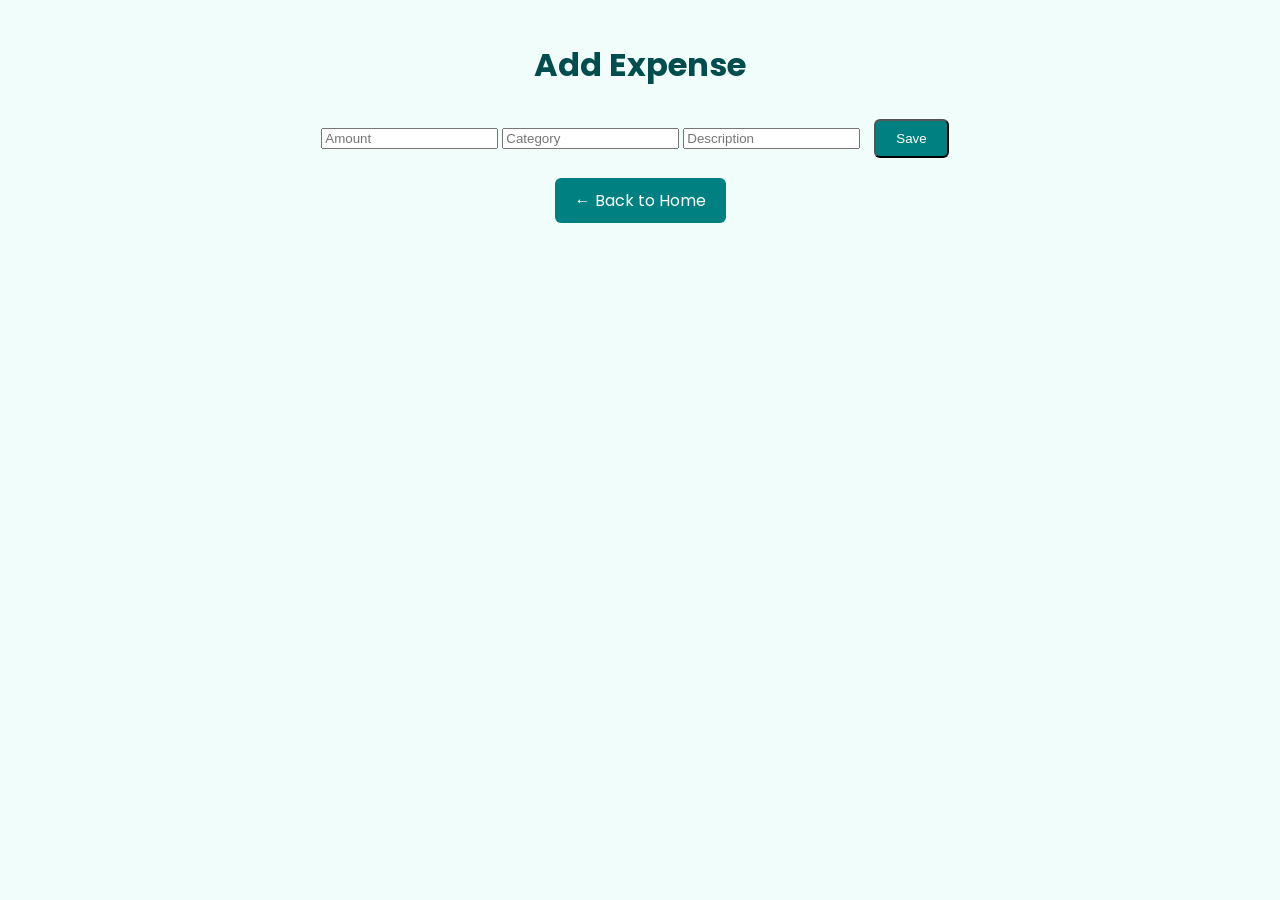
<file: add_expense.html>
<!DOCTYPE html>
<html>

<head>
    <title>Add Expense</title>
    <link rel="stylesheet" href="styles.css">
    <link href="https://fonts.googleapis.com/css2?family=Poppins:wght@400;600&display=swap" rel="stylesheet">
</head>

<body>
    <div class="container">
        <h1>Add Expense</h1>
        <form class="form">
            <input type="number" step="0.01" name="amount" placeholder="Amount" required>
            <input type="text" name="category" placeholder="Category" required>
            <input type="text" name="description" placeholder="Description">
            <button type="submit" class="btn">Save</button>
        </form>
        <a href="index.html" class="btn back">← Back to Home</a>
    </div>
</body>

</html>
</file>
<file: styles.css>
:root {
    --bg-color: #f0fdfa;
    --text-color: #004d4d;
    --card-bg: #ffffff;
    --accent: #008080;
    --accent-hover: #006666;
}

body.dark {
    --bg-color: #002b2b;
    --text-color: #e0f7f7;
    --card-bg: #004040;
    --accent: #00cccc;
    --accent-hover: #009999;
}

body {
    font-family: 'Poppins', sans-serif;
    background: var(--bg-color);
    color: var(--text-color);
    margin: 0;
    padding: 0;
    text-align: center;
    transition: background 0.3s ease, color 0.3s ease;
}

.container {
    width: 90%;
    margin: auto;
    padding: 20px;
}

h1 {
    margin-bottom: 20px;
}

h2 {
    margin: 15px 0;
}

.btn {
    display: inline-block;
    padding: 10px 20px;
    background: var(--accent);
    color: #fff;
    text-decoration: none;
    border-radius: 6px;
    margin: 10px;
    transition: background 0.3s ease;
}

.btn:hover {
    background: var(--accent-hover);
}

/* Layout split */
.layout {
    display: flex;
    justify-content: space-between;
    align-items: flex-start;
    margin-top: 30px;
}

.cards-section {
    flex: 3;
}

.chart-section {
    flex: 1;
    background: var(--card-bg);
    border-radius: 10px;
    padding: 20px;
    box-shadow: 0 4px 10px rgba(0, 0, 0, 0.1);
}

/* Cards */
.gallery {
    display: flex;
    flex-wrap: wrap;
    justify-content: center;
}

.card {
    background: var(--card-bg);
    border-radius: 10px;
    box-shadow: 0 4px 10px rgba(0, 0, 0, 0.1);
    width: 220px;
    margin: 15px;
    padding: 20px;
    transition: transform 0.3s ease, box-shadow 0.3s ease, background 0.3s ease;
}

.card:hover {
    transform: translateY(-5px);
    box-shadow: 0 8px 20px rgba(0, 0, 0, 0.2);
}

.card h3 {
    color: var(--accent);
    margin-bottom: 10px;
}

.card p {
    margin: 5px 0;
}
</file>
